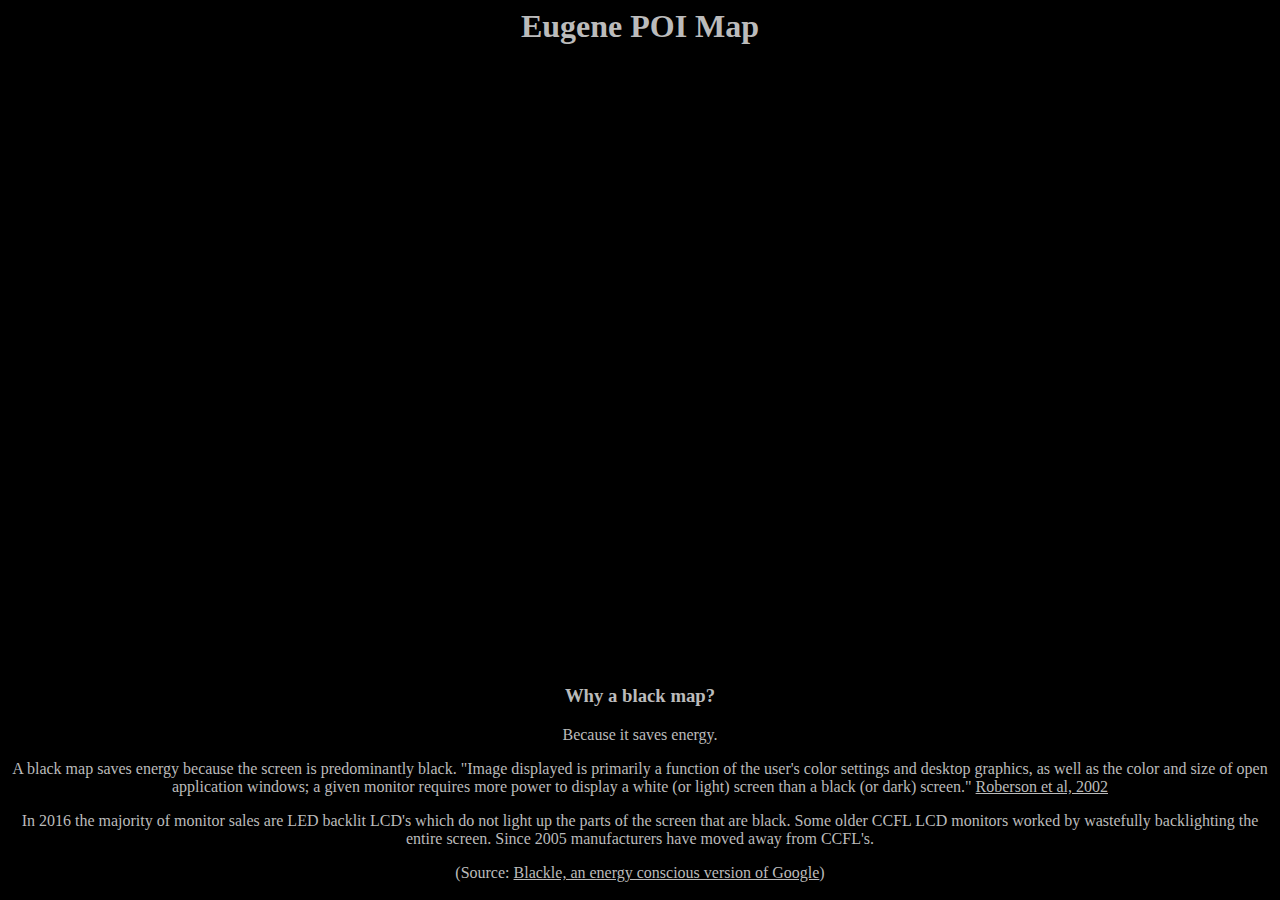
<file: templates/index.html>
<!DOCTYPE HTML PUBLIC "-//IETF//DTD HTML//EN">
<html>
<head>
	<!--leaflet files-->	 
	<link rel="stylesheet" href="http://cdn.leafletjs.com/leaflet/v0.7.7/leaflet.css" />
	<script src="http://cdn.leafletjs.com/leaflet/v0.7.7/leaflet.js"></script>
	 
	<!--mapbox files-->	 
	<script src='https://api.mapbox.com/mapbox.js/v2.2.4/mapbox.js'></script>
	<link href='https://api.mapbox.com/mapbox.js/v2.2.4/mapbox.css' rel='stylesheet' />

    <!-- Javascript:  JQuery from a content distribution network (CDN) -->
    <script src="https://ajax.googleapis.com/ajax/libs/jquery/1.11.3/jquery.min.js"></script>   
    
	<!--Our own stylesheet-->
	<link rel="stylesheet" href="/static/css/style.css" />
	<title>Eugene POIs</title>
</head>

<body>
	<h1 id="heading">Eugene POI Map</h1>	
    <div id="map"></div>
    
    <h3>Why a black map? </h3>
    
    <p>Because it saves energy.</p>
    
	<p>A black map saves energy because the screen is predominantly black. "Image displayed is primarily a function of the user's color 
	settings and desktop graphics, as well as the color and size of open application windows; a given monitor requires more power to 
	display a white (or light) screen than a black (or dark) screen." <a href="http://enduse.lbl.gov/Info/LBNL-48581.pdf">Roberson et al, 2002</a></p>

	<p>In 2016 the majority of monitor sales are LED backlit LCD's which do not light up the parts of the screen that are black. 
	Some older CCFL LCD monitors worked by wastefully backlighting the entire screen. Since 2005 manufacturers have moved away from CCFL's.</p>

    <p>(Source: <a href="http://blackle.com/about/">Blackle, an energy conscious version of Google</a>)</p>
</body>


<script type="text/javascript">
/* Map creation and event handler attaching */
// Leaflet Map Creation, focus on Eugene, OR
var map = L.map('map').setView(new L.LatLng(44.04962, -123.09417), 14);
L.tileLayer('http://api.tiles.mapbox.com/v4/{styleid}/{z}/{x}/{y}.png?access_token={accessToken}', {
    attribution: '',    
    maxZoom: 18,
    styleid: 'mapbox.dark',
    accessToken: 'pk.eyJ1IjoiYWxleGFuZGVyb3dlbiIsImEiOiJjaWszY2xvM3MzOXdwdmdsendydXJhZG5hIn0.WcJIS-8B1668IeLHv_grXQ'
}).addTo(map);

// Assign click on map event handler
map.on('click', function (e) {
    console.log("You clicked the map at " + e.latlng);    
    
    var lat = e.latlng.lat;
    var lng = e.latlng.lng;  
    var addr = getAddress(lat, lng);
	createMarker(lat, lng, addr).openPopup();  
});

// Assign user location found event handler
map.on('locationfound', function (e) {
	//console.log("Found the user at: " + e.latlng);	
	var lat = e.latlng.lat;
	var lng = e.latlng.lng;
	var addr = getAddress(lat, lng);
	createMarker(lat, lng, "Your Location <br> " + addr).openPopup();
});
/* End map creation and event handlers */

// When page loads, load the POI and get user location
$SCRIPT_ROOT = {{ request.script_root|tojson|safe }};
window.onload = function() {
	map.locate();	

	$.getJSON($SCRIPT_ROOT + '/_getPOI',
	function (data) {
		var locations = data.result.locations;		
		for (var i = 0; i < locations.length; i++) {
			loc = locations[i]
			var address = getAddress(loc[1], loc[2]);
			createMarker(loc[1],loc[2],loc[0] + "<br>" + address);
		}		
	});
}

// Get address helper function, makes call to the mapquest geolocation API
function getAddress(lat, lng) {
	var address = "";	
	var tld = "http://www.mapquestapi.com";  
    var key = "xssMZMw5fn1nIISGJ33GH08hYyOss5Sl";
	var URL = tld + "/geocoding/v1/reverse?key=" + key + "&json={location:{latLng:{lat:" + lat + ",lng:" + lng + "}}};";	
	
	$.ajax({
	url: URL,
	async: false,
	dataType: 'json',
	success: function(data) {
		address = data.results[0].locations[0].street;
		}
	});
	
	return address;
}

// Create map marker helper function
function createMarker(lat, lng, msg) {
	var marker = L.marker([lat,lng]).addTo(map);	
	marker.bindPopup(msg);
	
	marker.on('mouseover', 
		function (e) {
			marker.openPopup();
	});
	marker.on('mouseout', 
		function (e) {
			marker.closePopup();
	});
	marker.on('click', 
		function(e) {
			map.removeLayer(marker);
	});
	return marker;
}

</script>

</html>
</file>
<file: static/css/style.css>
/*
Styles for Eugene Leaflet Map
*/

#map { height: 600px; }

body {
	background-color: black;
}

p, h1, h3, a {
	color: #bbb;
	text-align: center;
}
</file>
